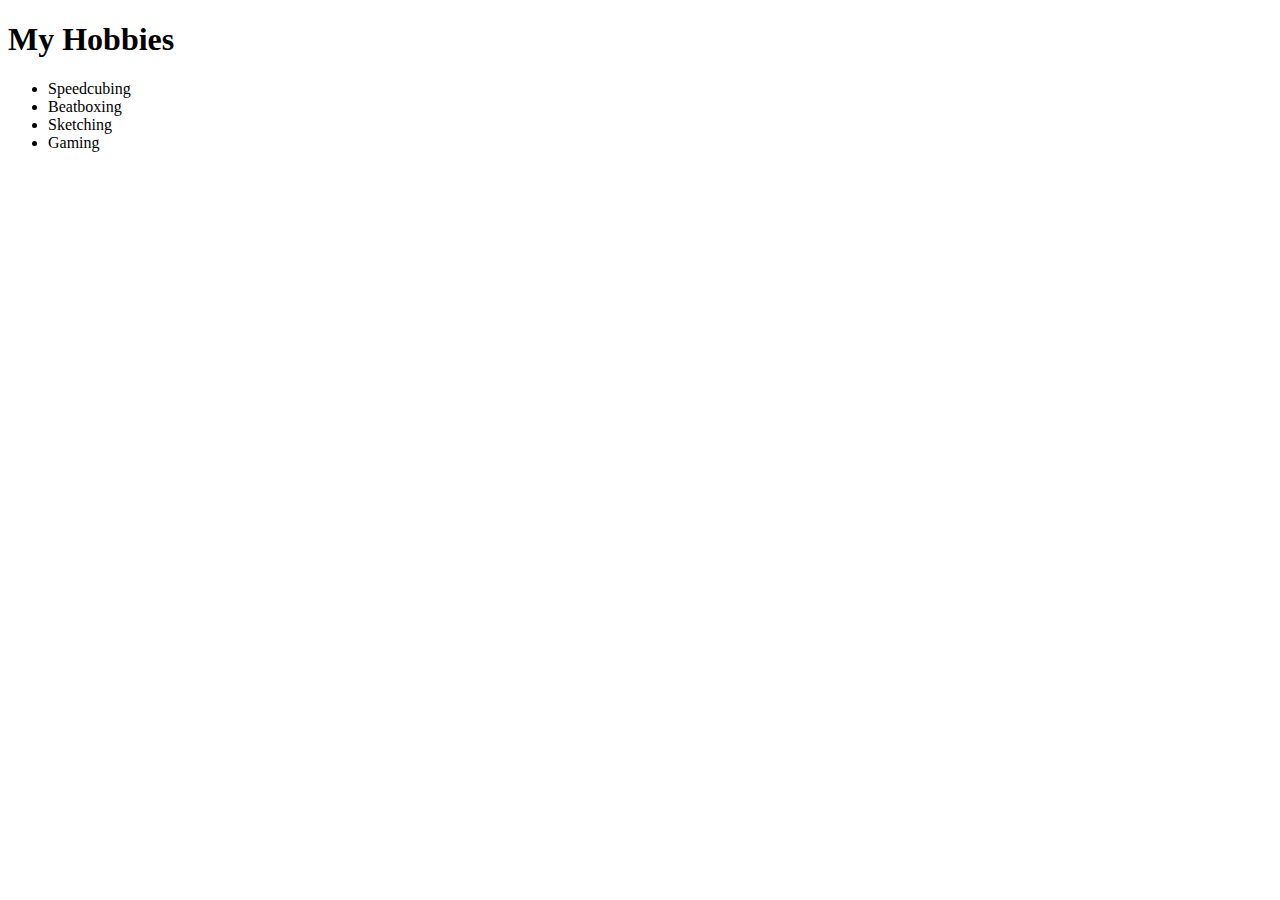
<file: public/hobbies.html>
<!DOCTYPE html>
<html lang="en">
<head>
  <meta charset="UTF-8">
  <meta name="viewport" content="width=device-width, initial-scale=1.0">
  <title>My Hobbies</title>
</head>
<body>
  <h1>My Hobbies</h1>
  <ul>
    <li>Speedcubing</li>
    <li>Beatboxing</li>
    <li>Sketching</li>
    <li>Gaming</li>
  </ul>
</body>
</html>
</file>
